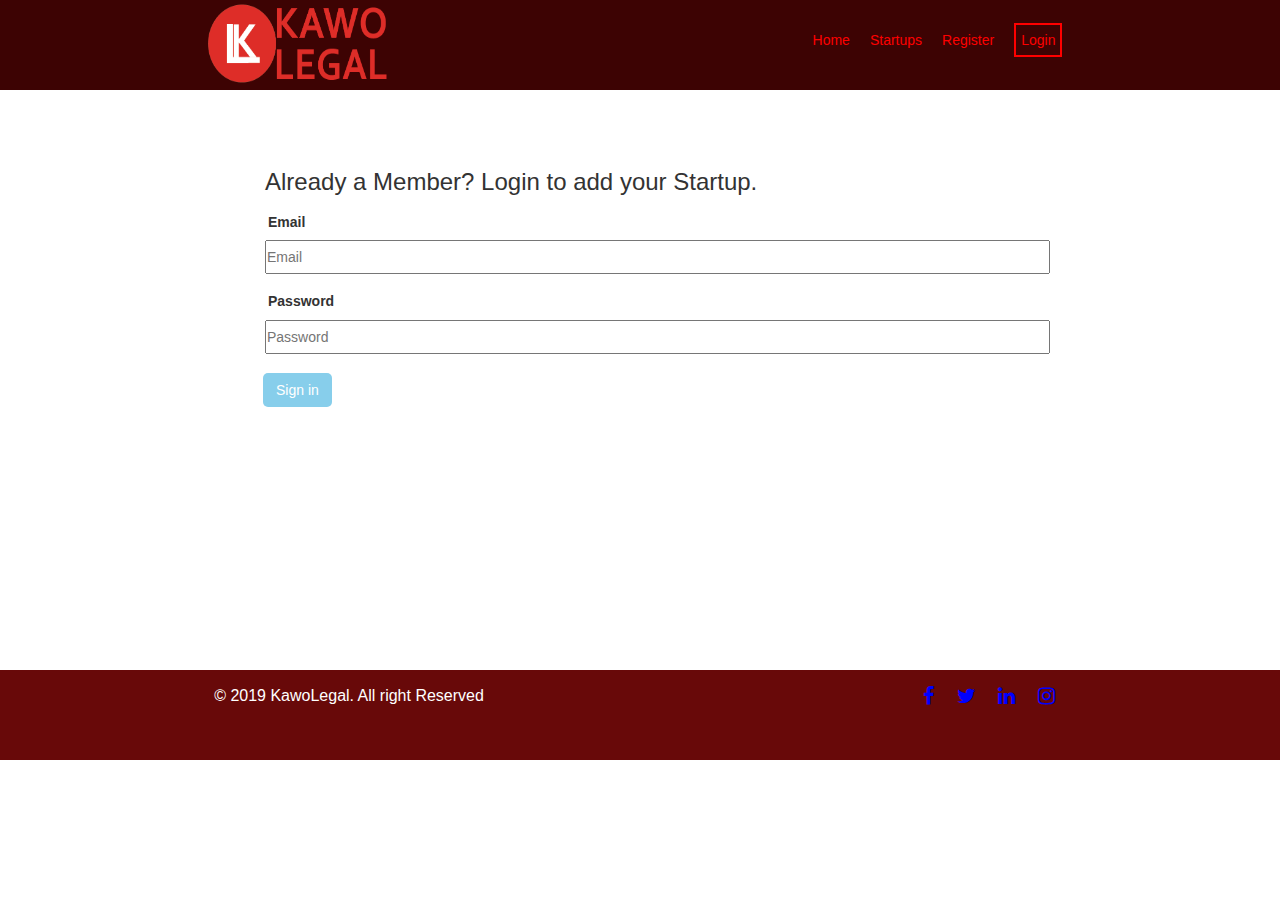
<file: login.html>
<html lang="en">

<head>
    <meta charset="UTF-8">
    <meta name="viewport" content="width=device-width, initial-scale=1.0">
    <link rel="stylesheet" href="css/bootstrap.min.css" type="text/css">
    <link rel="stylesheet" href="https://cdnjs.cloudflare.com/ajax/libs/font-awesome/4.7.0/css/font-awesome.min.css">
    <link rel="stylesheet" href="login.css">
    <title>Login</title>
</head>

<body>

    <div class="content">
        <header>
            <div class="logo">
                <a href=""><img src="kawo-legal-logo.png" alt="kawologo" width="180px" height="90px"></a>
            </div>
            <nav class="nav-content nav-container">
                <ul>
                    <li><a href="index.html">Home</a></li>
                    <li><a href="startup.html">Startups</a></li>
                    <li><a href="register.html">Register</a></li>
                    <li><a href="login.html" style="border: 2px solid red; padding: 7px 5px;">Login</a></li>
                </ul>
                </li>
                </ul>
            </div><!-- /.navbar-collapse -->
    </div><!-- /.container-fluid -->
    <div class="burger">
        <div class="line1"></div>
        <div class="line2"></div>
        <div class="line3"></div>
    </div>
    </nav>
        </header>

    <div class="container">
        <div class="row">
            <div class="col-md-2"></div>
            <div class="col-md-8 form-content">
                <h3>Already a Member? Login to add your Startup.</h3>
                <form action="">
                    <h5>Email</h5>
                    <input type="email" name="email" placeholder="Email"><br>
                    <h5>Password</h5>
                    <input type="password" name="password" placeholder="Password"><br>
                </form>
                <div class="btn">
                    <button type="submit">Sign in</button>
                </div>
            </div>
            <div class="col-md-2"></div>
        </div>
    </div>
    <footer>
        <div class="footer-container">
            <p>&copy; 2019 KawoLegal. All right Reserved</p>

            <ul class="social-media">
                <li><a href="#" class="fa fa-facebook"></a></li>
                <li><a href="#" class="fa fa-twitter"></a></li>
                <li><a href="#" class="fa fa-linkedin"></a></li>
                <li><a href="#" class="fa fa-instagram"></a></li>
            </ul>
        </div>
    </footer>
    </div>

    <script src="js/jquery-3.4.1.min.js" type="text/js"></script>
    <script src="js/bootstrap.min.js" type="text/js"></script>
</body>

</html>
</file>
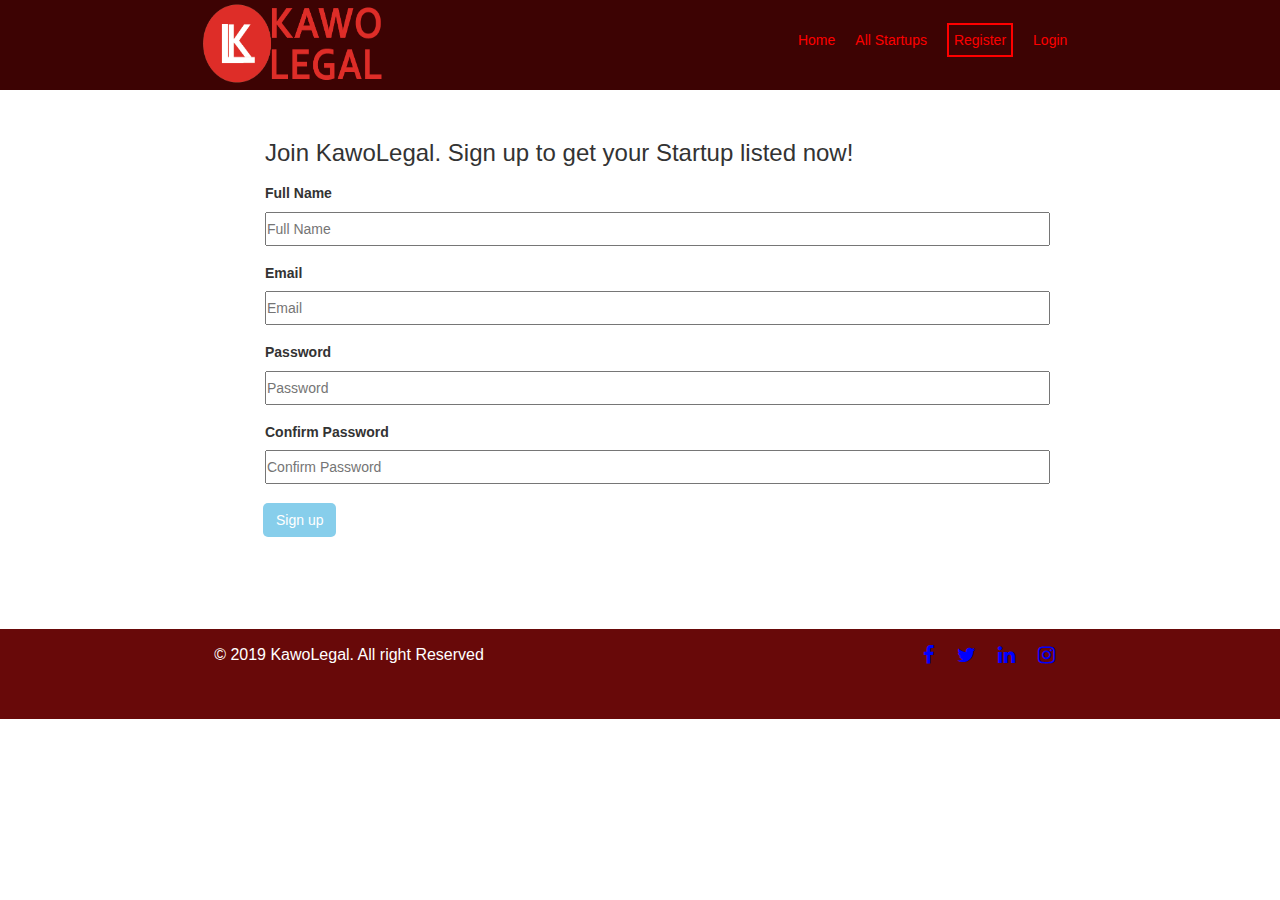
<file: register.html>
<html lang="en">

<head>
    <meta charset="UTF-8">
    <meta name="viewport" content="width=device-width, initial-scale=1.0">
    <link rel="stylesheet" href="css/bootstrap.min.css" type="text/css">
    <link rel="stylesheet" href="https://cdnjs.cloudflare.com/ajax/libs/font-awesome/4.7.0/css/font-awesome.min.css">
    <link rel="stylesheet" href="register.css">
    <title>register</title>
</head>

<body>

    <div class="content">
        <header>
            <div class="logo">
                <a href=""><img src="kawo-legal-logo.png" alt="" width="180px" height="90px"></a>
            </div>
            <nav class="nav-content nav-container">
                <ul>
                    <li><a href="index.html">Home</a></li>
                    <li><a href="startup.html">All Startups</a></li>
                    <li><a href="register.html" style="border: 2px solid red; padding: 7px 5px;">Register</a></li>
                    <li><a href="login.html">Login</a></li>
                </ul>
                </li>
                </ul>
    </div><!-- /.navbar-collapse -->
    </div><!-- /.container-fluid -->
    <div class="burger">
        <div class="line1"></div>
        <div class="line2"></div>
        <div class="line3"></div>
    </div>
    </nav>
    </header>

    <div class="container">
        <div class="row">
            <div class="col-md-2"></div>
            <div class="col-md-8 form-content">
                <h3>Join KawoLegal. Sign up to get your Startup listed now!</h3>
                <form action="">
                    <h5>Full Name</h5>
                    <input type="text" name="name" , placeholder="Full Name"><br>
                    <h5>Email</h5>
                    <input type="email" name="email" placeholder="Email"><br>
                    <h5>Password</h5>
                    <input type="password" name="password" placeholder="Password"><br>
                    <h5>Confirm Password</h5>
                    <input type="password" placeholder="Confirm Password"><br>
                </form>
                <div class="btn">
                    <button type="submit">Sign up</button>
                </div>
            </div>
            <div class="col-md-2"></div>
        </div>
    </div>
    <footer>
        <div class="footer-container">
            <p>&copy; 2019 KawoLegal. All right Reserved</p>

            <ul class="social-media">
                <li><a href="#" class="fa fa-facebook"></a></li>
                <li><a href="#" class="fa fa-twitter"></a></li>
                <li><a href="#" class="fa fa-linkedin"></a></li>
                <li><a href="#" class="fa fa-instagram"></a></li>
            </ul>
        </div>
    </footer>
    </div>

    <script src="js/jquery-3.4.1.min.js" type="text/js"></script>
    <script src="js/bootstrap.min.js" type="text/js"></script>
</body>

</html>
</file>
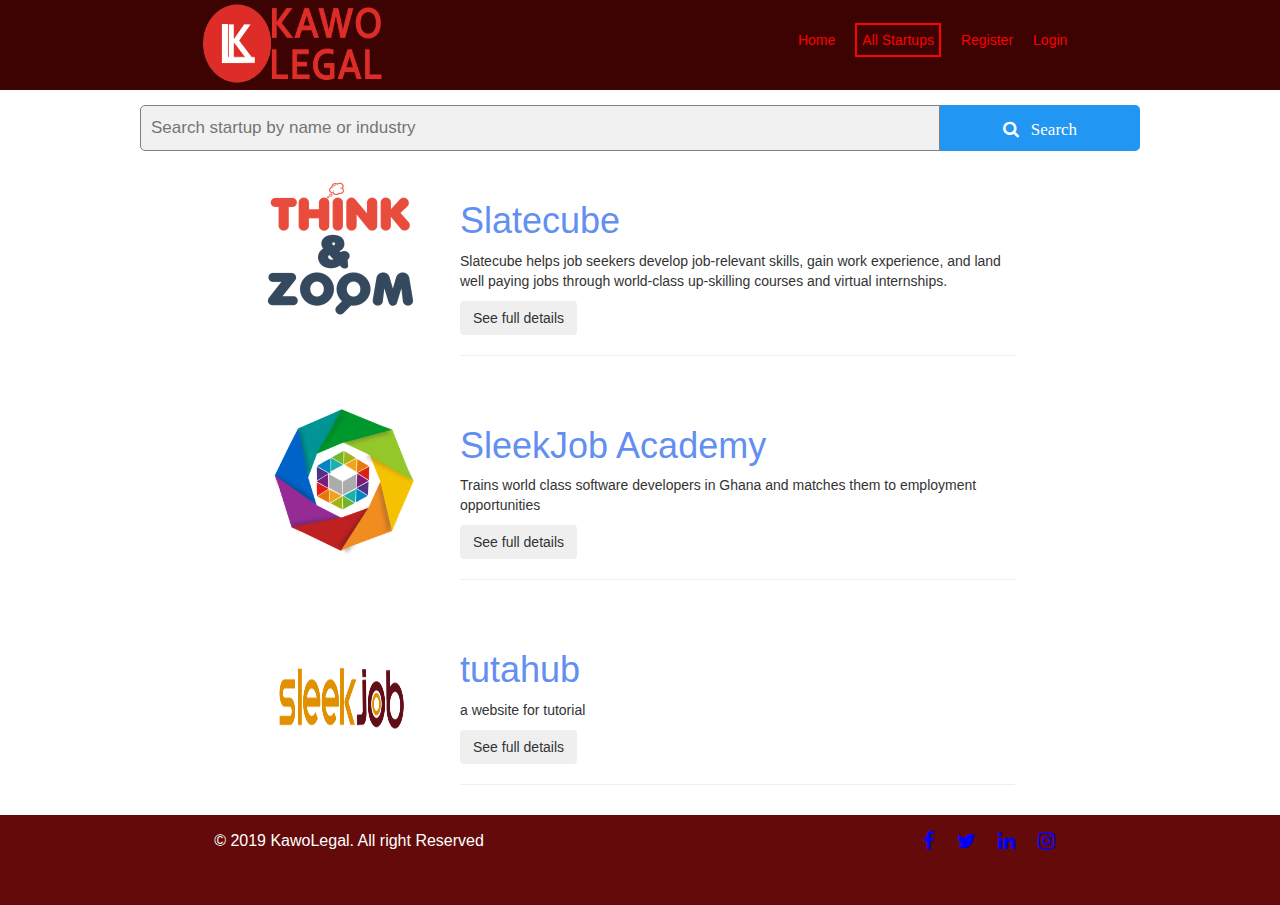
<file: startup.html>
<html lang="en">

<head>
    <meta charset="UTF-8">
    <meta name="viewport" content="width=device-width, initial-scale=1.0">
    <link rel="stylesheet" href="css/bootstrap.min.css" type="text/css">
    <link rel="stylesheet" href="https://cdnjs.cloudflare.com/ajax/libs/font-awesome/4.7.0/css/font-awesome.min.css">
    <link rel="stylesheet" href="startup.css">
    <title>Startup</title>
</head>

<body>
    <div class="content">
        <header>
            <div class="logo">
                <a href=""><img src="kawo-legal-logo.png" alt="" width="180px" height="90px"></a>
            </div>
            <nav class="nav-content nav-container">
                <ul>
                    <li><a href="index.html">Home</a></li>
                    <li><a href="startup.html" style="border: 2px solid red; padding: 7px 5px;">All Startups</a></li>
                    <li><a href="register.html">Register</a></li>
                    <li><a href="login.html">Login</a></li>
                </ul>
                </li>
                </ul>
    </div><!-- /.navbar-collapse -->
    </div><!-- /.container-fluid -->
    <div class="burger">
        <div class="line1"></div>
        <div class="line2"></div>
        <div class="line3"></div>
    </div>
    </nav>
    </header>
    <div class="search">
    <form class="example" action="/action_page.php" style="margin:auto;max-width:1000px">
        <input type="text" placeholder="Search startup by name or industry" name="search2">
        <button type="submit"><i class="fa fa-search"><span class="search-text">Search</span></i></button>
    </form>
</div>

    <div class="container">
        

        <div class="row startup-detail">
            <div class="col-md-2"></div>
            <div class="col-md-2">
                <img src="image_3.png" alt="" width="150px" height="150px">
            </div>

            <div class="col-md-6">
                <h1 style="color: rgb(98, 143, 240);">Slatecube</h1>
                <p>Slatecube helps job seekers develop job-relevant skills, gain work experience, and land well paying jobs through world-class up-skilling courses and virtual internships.</p>
                <button class="btn">See full details</button>
                <hr>
            </div>
            <div class="col-md-2"></div>
        </div>

        <div class="row startup-detail">
            <div class="col-md-2"></div>
            <div class="col-md-2">
                <img src="image_4.png" alt="" width="150px" height="150px">
            </div>

            <div class="col-md-6">
                <h1 style="color: rgb(98, 143, 240);">SleekJob Academy</h1>
                <p>Trains world class software developers in Ghana and matches them to employment opportunities</p>
                <button class="btn">See full details</button>
                <hr>
            </div>
            <div class="col-md-2"></div>
        </div>

        <div class="row startup-detail">
            <div class="col-md-2"></div>
            <div class="col-md-2">
                <img src="image_5.png" alt="" width="150px" height="150px">
            </div>

            <div class="col-md-6">
                <h1 style="color: rgb(98, 143, 240);">tutahub</h1>
                <p>a website for tutorial</p>
                <button class="btn">See full details</button>
                <hr>
            </div>
            <div class="col-md-2"></div>
        </div>
    </div>

    <footer>
        <div class="footer-container">
            <p>&copy; 2019 KawoLegal. All right Reserved</p>

            <ul class="social-media">
                <li><a href="#" class="fa fa-facebook"></a></li>
                <li><a href="#" class="fa fa-twitter"></a></li>
                <li><a href="#" class="fa fa-linkedin"></a></li>
                <li><a href="#" class="fa fa-instagram"></a></li>
            </ul>
        </div>
    </footer>
    </div>
    <script src="js/jquery-3.4.1.min.js" type="text/js"></script>
    <script src="js/bootstrap.min.js" type="text/js"></script>
</body>

</html>
</file>
<file: login.css>
* {
    margin: 0;
    padding: 0;
    box-sizing: border-box;
  }
  
  header {
    display: flex;
    justify-content: space-around;
    align-items: center;
    background-color: rgb(61, 3, 3);
  }
  
  .nav-content ul {
    display: flex;
    list-style: none;
    justify-content: space-around;
    align-items: center;
  }
  
  .nav-content li {
    padding: 0px 10px;
  }
  
  .nav-content a {
    color: rgb(253, 0, 0);
    text-decoration: none;
  }
  
  .nav-content a:hover {
    border: 2px solid red;
    padding: 7px 5px;
  }
  
  .burger {
    position: absolute;
    top: 30px;
    right: 15px;
    display: none;
  }
  
  .burger div {
    width: 20px;
    height: 3px;
    background-color: rgb(245, 57, 57);
    margin-top: 2px;
  }
  
  @media screen and (max-width: 700px) {
    .burger {
      display: block;
      cursor: pointer;
    }
  
    .nav-container {
      display: none;
    }
  
    .logo {
      margin-right: auto;
    }
  }
  
  .form-content{
      margin-top: 5%;
  }
  
  .form-content h5{
      margin-top: 20px;
      font-weight: bold;
      padding-left: 3px;
  }
  
  .form-content input{
      padding: 5px 80% 5px 0px;
      border: 1px 1px thin rgb(133, 127, 127);
  }
  
  .btn{
      margin-top: 12px;
      margin-left: -15px;
  }
  
  .btn button{
      background-color: skyblue;
      padding: 7px 13px;
      border-radius: 5px;
      border: none;
      color: white;
      transition: 0.5s ease;
  }
  
  .btn button:hover{
      background-color: rgb(245, 57, 57);
      color: white;
  }
  
  footer{
      background-color: rgb(104, 9, 9);
      height: 10%;
  }
  
  .footer-container{
      margin-top: 20%;
      color: white;
      display: flex;
      justify-content: space-around;
      align-items: center;
  }
  
  .footer-container p{
      font-size: 16px;
      font-family: Arial, Helvetica, sans-serif;
      margin-top: 15px;
  }
  
  .footer-container ul{
      margin-top: 15px;
      list-style: none;
      display: flex;
      justify-content: space-around;
      align-items: center;
      width: 12%;
  }
  
  .footer-container li{
      display: inline-block;
  }
  
  .footer-container a{
    text-decoration: none;
    font-size: 20px;
    color: blue;
  }
</file>
<file: register.css>
* {
  margin: 0;
  padding: 0;
  box-sizing: border-box;
}

header {
  display: flex;
  justify-content: space-around;
  align-items: center;
  background-color: rgb(61, 3, 3);
}

.nav-content ul {
  display: flex;
  list-style: none;
  justify-content: space-around;
  align-items: center;
}

.nav-content li {
  padding: 0px 10px;
}

.nav-content a {
  color: rgb(253, 0, 0);
  text-decoration: none;
}

.nav-content a:hover {
  border: 2px solid red;
  padding: 7px 5px;
}

.burger {
  position: absolute;
  top: 30px;
  right: 15px;
  display: none;
}

.burger div {
  width: 20px;
  height: 3px;
  background-color: rgb(245, 57, 57);
  margin-top: 2px;
}

@media screen and (max-width: 700px) {
  .burger {
    display: block;
    cursor: pointer;
  }

  .nav-container {
    display: none;
  }

  .logo {
    margin-right: auto;
  }
}

.form-content{
    margin-top: 30px;
}

.form-content h5{
    margin-top: 20px;
    font-weight: bold;
}

.form-content input{
    padding: 5px 80% 5px 0px;
    border: 1px 1px thin rgb(133, 127, 127);
}

.btn{
    margin-top: 12px;
    margin-left: -15px;
}

.btn button{
    background-color: skyblue;
    padding: 7px 13px;
    border-radius: 5px;
    border: none;
    color: white;
    transition: 0.5s ease;
}

.btn button:hover{
    background-color: rgb(245, 57, 57);
    color: white;
}

footer{
    background-color: rgb(104, 9, 9);
    height: 10%;
}

.footer-container{
    margin-top: 85px;
    color: white;
    display: flex;
    justify-content: space-around;
    align-items: center;
}

.footer-container p{
    font-size: 16px;
    font-family: Arial, Helvetica, sans-serif;
    margin-top: 15px;
}

.footer-container ul{
    margin-top: 15px;
    list-style: none;
    display: flex;
    justify-content: space-around;
    align-items: center;
    width: 12%;
}

.footer-container li{
    display: inline-block;
}

.footer-container a{
  text-decoration: none;
  font-size: 20px;
  color: blue;
}
</file>
<file: startup.css>
* {
  margin: 0;
  padding: 0;
  box-sizing: border-box;
}

header {
  display: flex;
  justify-content: space-around;
  align-items: center;
  background-color: rgb(61, 3, 3);
}

.nav-content ul {
  display: flex;
  list-style: none;
  justify-content: space-around;
  align-items: center;
}

.nav-content li {
  padding: 0px 10px;
}

.nav-content a {
  color: rgb(253, 0, 0);
  text-decoration: none;
}

.nav-content a:hover {
  border: 2px solid red;
  padding: 7px 5px;
}

.burger {
  position: absolute;
  top: 30px;
  right: 15px;
  display: none;
}

.burger div {
  width: 20px;
  height: 3px;
  background-color: rgb(245, 57, 57);
  margin-top: 2px;
}

@media screen and (max-width: 700px) {
  .burger {
    display: block;
    cursor: pointer;
  }

  .nav-container {
    display: none;
  }

  .logo {
    margin-right: auto;
  }
}

.search{
    margin-top: 15px;
}

form.example input[type="text"] {
  padding: 10px;
  font-size: 17px;
  border: 1px solid grey;
  float: left;
  width: 80%;
  background: #f1f1f1;
  border-radius: 5px 0px 0px 5px;
}

form.example button {
  float: left;
  width: 20%;
  padding: 14.5px 5px;
  background: #2196f3;
  color: white;
  font-size: 17px;
  border: 0;
  border-left: none;
  cursor: pointer;
  font-family: Arial, Helvetica, sans-serif;
  border-radius: 0px 5px 5px 0px;
}

form.example button:hover {
  background: #0b7dda;
}

form.example::after {
  content: "";
  clear: both;
  display: table;
}

.search-text{
    margin-left: 12px;
}

.startup-detail{
    margin-top: 30px;
}

footer{
    background-color: rgb(100, 10, 10);
    height: 10%;
}

.footer-container{
    margin-top: 10px;
    color: white;
    display: flex;
    justify-content: space-around;
    align-items: center;
}

.footer-container p{
    font-size: 16px;
    font-family: Arial, Helvetica, sans-serif;
    margin-top: 15px;
}

.footer-container ul{
    margin-top: 15px;
    list-style: none;
    display: flex;
    justify-content: space-around;
    align-items: center;
    width: 12%;
}

.footer-container li{
    display: inline-block;
}

.footer-container a{
  text-decoration: none;
  font-size: 20px;
  color: blue;
}
</file>
